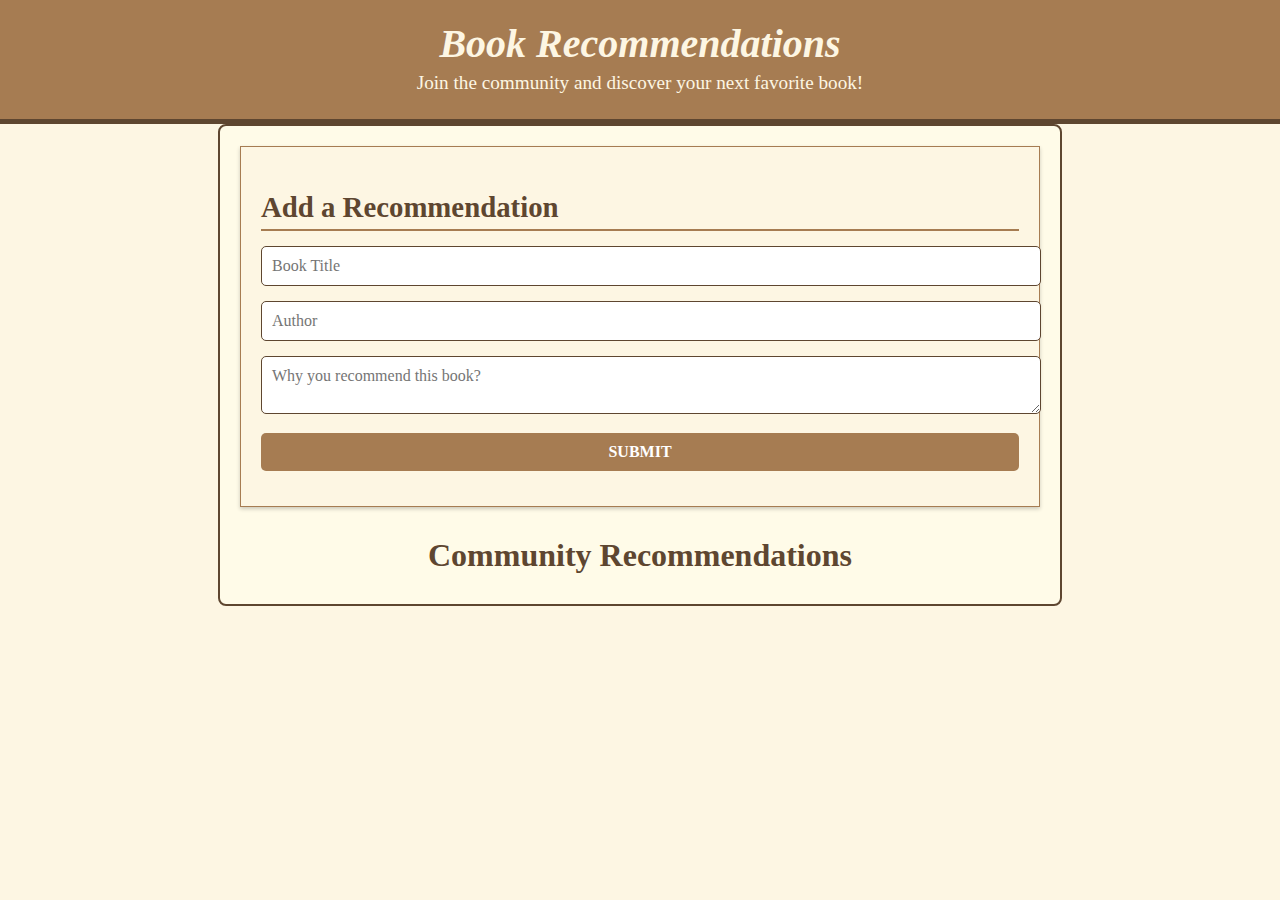
<file: bookrec.html>
<!DOCTYPE html>
<html lang="en">
<head>
  <meta charset="UTF-8">
  <meta name="viewport" content="width=device-width, initial-scale=1.0">
  <title>Book Community</title>
  <link rel="stylesheet" href="styles12.css">
</head>
<body>
  <header>
    <h1>Book Recommendations</h1>
    <p>Join the community and discover your next favorite book!</p>
  </header>

  <main>
    <section id="add-book">
      <h2>Add a Recommendation</h2>
      <form id="recommendation-form">
        <input type="text" id="book-title" placeholder="Book Title" required>
        <input type="text" id="book-author" placeholder="Author" required>
        <textarea id="book-description" placeholder="Why you recommend this book?" required></textarea>
        <button type="submit">Submit</button>
      </form>
    </section>

    <section id="recommendations">
      <h2>Community Recommendations</h2>
      <div id="recommendation-list"></div>
    </section>
  </main>

  <script src="script12.js"></script>
</body>
</html>
</file>
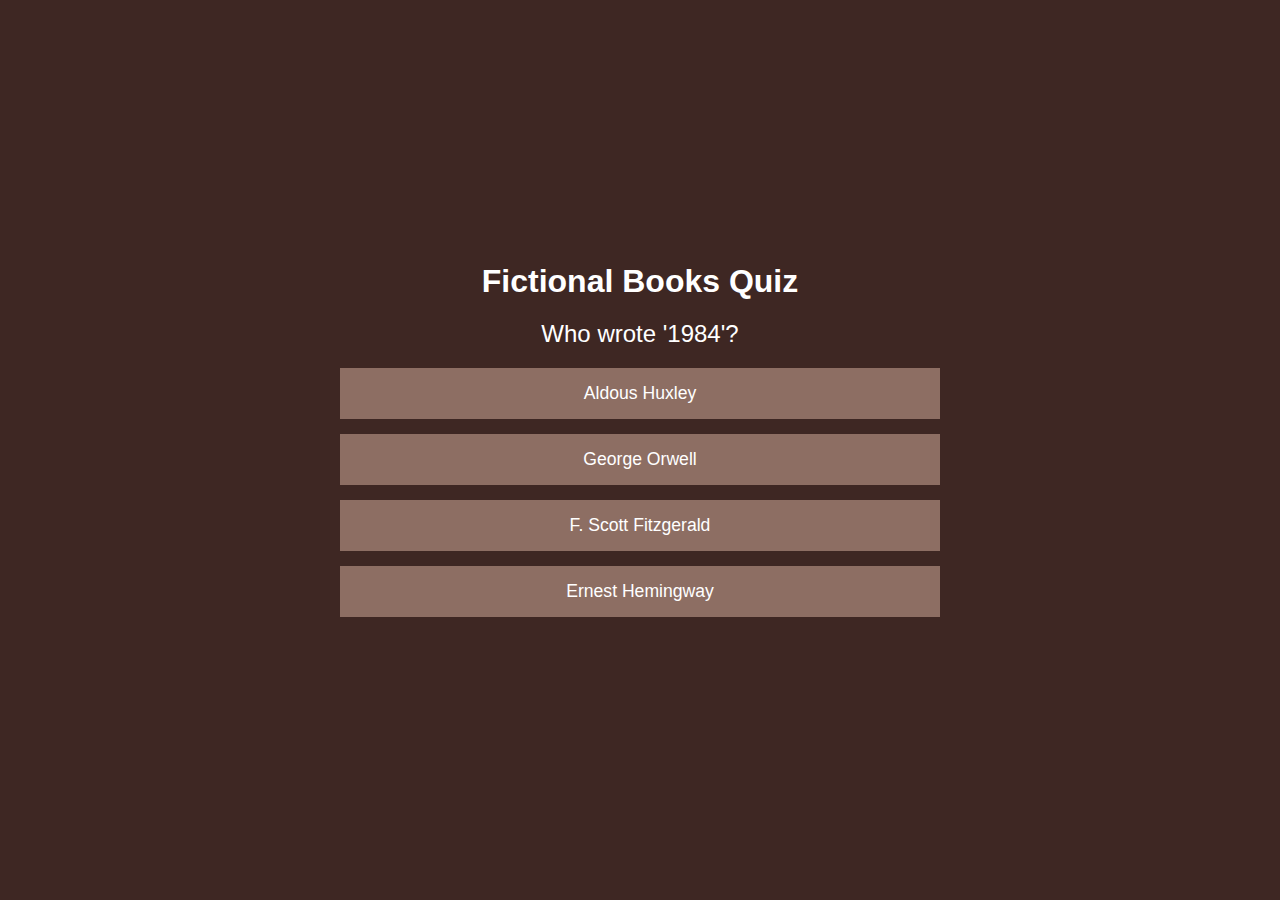
<file: html.htm>
<!DOCTYPE html>
<html lang="en">
<head>
    <meta charset="UTF-8">
    <meta name="viewport" content="width=device-width, initial-scale=1.0">
    <title>Fictional Books Quiz</title>
    <link rel="stylesheet" href="css.css"> <!-- Updated CSS file link -->
    <script src="js.js" defer></script> <!-- Updated JS file link -->
</head>
<body>
    <div class="quiz-container">
        <h1>Fictional Books Quiz</h1>
        <div id="quiz">
            <p id="question">Loading...</p>
            <div class="options">
                <button class="option" onclick="nextQuestion(0)">Option 1</button>
                <button class="option" onclick="nextQuestion(1)">Option 2</button>
                <button class="option" onclick="nextQuestion(2)">Option 3</button>
                <button class="option" onclick="nextQuestion(3)">Option 4</button>
            </div>
        </div>
        <div id="score" class="score"></div>
        <button id="next-button" class="next-button" onclick="loadNextQuestion()" style="display: none;">Next</button>
    </div>
    <script src="js.js"></script> <!-- Updated JS file link -->
</body>
</html>
</file>
<file: styles12.css>
/* Global Styles */
body {
  font-family: 'Georgia', serif;
  background-color: #fdf6e3; /* Sepia tone background */
  color: #5e4630; /* Brownish text for vintage look */
  margin: 0;
  padding: 0;
}

header {
  background-color: #a67c52; /* Warm brown header */
  color: #fdf6e3;
  text-align: center;
  padding: 20px 10px;
  border-bottom: 5px solid #5e4630;
}

header h1 {
  font-size: 2.5rem;
  font-style: italic;
  margin: 0;
}

header p {
  font-size: 1.2rem;
  margin: 5px 0;
}

main {
  padding: 20px;
  max-width: 800px;
  margin: 0 auto;
  border: 2px solid #5e4630;
  background: #fffbe8; /* A faded cream for the main area */
  border-radius: 8px;
}

/* Add Book Form */
#add-book {
  margin-bottom: 30px;
  padding: 20px;
  border: 1px solid #a67c52;
  background-color: #fdf6e3;
  box-shadow: 0 2px 4px rgba(0, 0, 0, 0.2);
  font-size: 1rem;
}

#add-book h2 {
  font-size: 1.8rem;
  margin-bottom: 15px;
  color: #5e4630;
  border-bottom: 2px solid #a67c52;
  padding-bottom: 5px;
}

form input, form textarea, form button {
  font-family: 'Georgia', serif;
  font-size: 1rem;
  margin-bottom: 15px;
  padding: 10px;
  width: 100%;
  border: 1px solid #5e4630;
  border-radius: 5px;
  background: #fff;
  color: #5e4630;
}

form button {
  background-color: #a67c52;
  color: #fff;
  border: none;
  font-weight: bold;
  cursor: pointer;
  text-transform: uppercase;
}

form button:hover {
  background-color: #7f5a40;
}

/* Recommendations Section */
#recommendations h2 {
  font-size: 2rem;
  margin-bottom: 10px;
  color: #5e4630;
  text-align: center;
}

#recommendation-list {
  display: flex;
  flex-direction: column;
  gap: 20px;
}

.recommendation {
  background: #fdf6e3;
  padding: 15px;
  border-radius: 8px;
  border: 1px solid #5e4630;
  box-shadow: 0 2px 5px rgba(0, 0, 0, 0.1);
}

.recommendation h3 {
  font-size: 1.5rem;
  margin: 0 0 5px;
  color: #5e4630;
  font-style: italic;
}

.recommendation p {
  font-size: 1rem;
  margin: 5px 0;
}

.recommendation .controls {
  margin-top: 10px;
}

.recommendation button {
  padding: 5px 15
</file>
<file: css.css>
* {
    margin: 0;
    padding: 0;
    box-sizing: border-box;
}

body {
    background-color: #3E2723;
    font-family: Arial, sans-serif;
    display: flex;
    justify-content: center;
    align-items: center;
    height: 100vh;
    color: white;
}

.quiz-container {
    text-align: center;
    max-width: 600px;
    width: 100%;
}

h1 {
    font-size: 2em;
    margin-bottom: 20px;
}

#question {
    font-size: 1.5em;
    margin-bottom: 20px;
}

.options {
    display: flex;
    flex-direction: column;
    gap: 15px;
}

.option {
    background-color: #8D6E63;
    border: none;
    padding: 15px;
    font-size: 1.1em;
    color: white;
    cursor: pointer;
    transition: background-color 0.3s ease;
}

.option:hover {
    background-color: #6D4C41;
}

.score {
    font-size: 1.5em;
    margin-top: 20px;
}

.next-button {
    background-color: #8D6E63;
    border: none;
    padding: 10px 20px;
    color: white;
    font-size: 1.2em;
    cursor: pointer;
    display: none;
    transition: background-color 0.3s ease;
}

.next-button:hover {
    background-color: #6D4C41;
}
</file>
